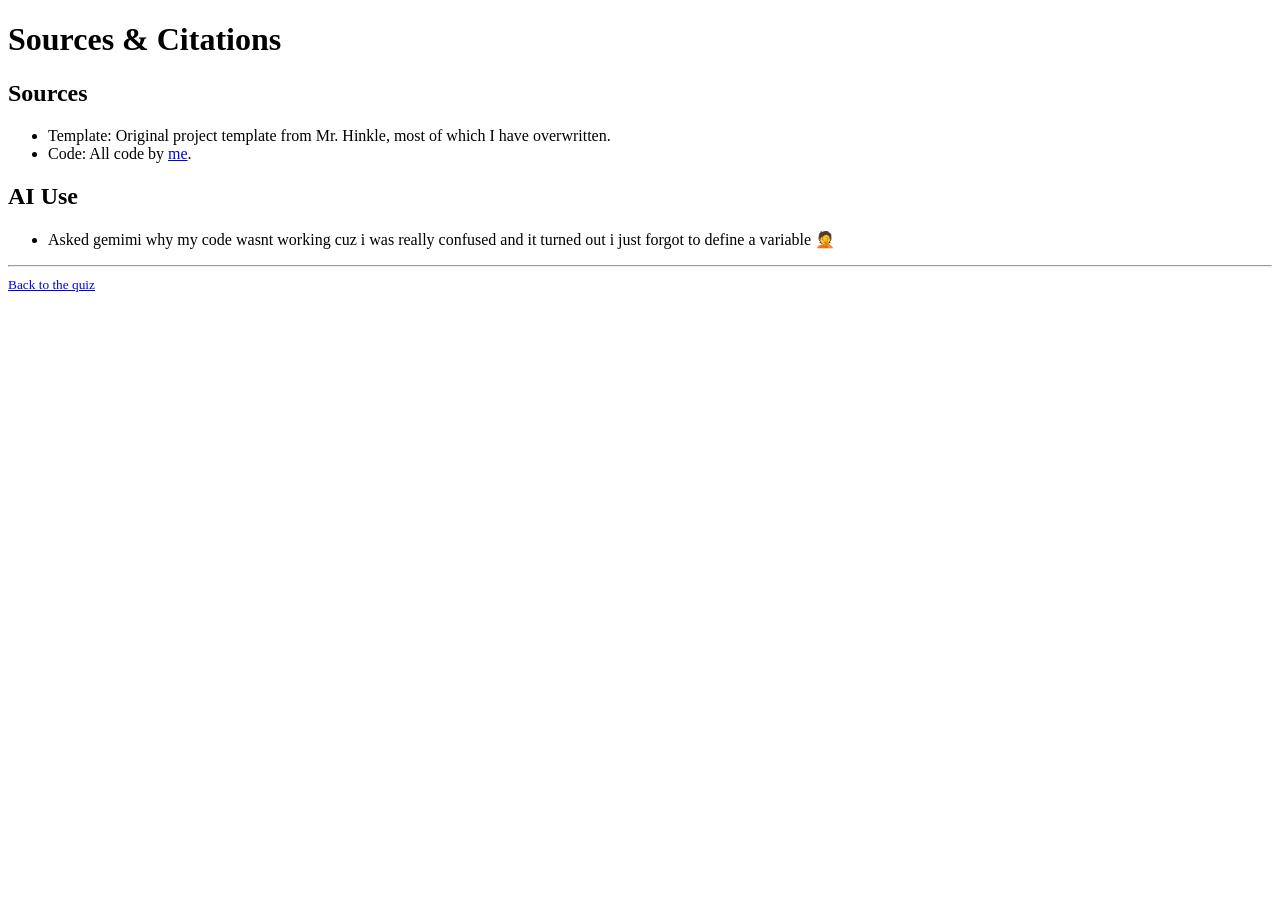
<file: citations.html>
<!DOCTYPE html>
<html lang="en">
  <head>
    <meta charset="utf-8">
    <meta name="viewport" content="width=device-width, initial-scale=1">
    <title>Sources &amp; Citations</title>
    <!-- This page uses the same stylesheet as your quiz,
     so it will match your design automatically. -->
    <link rel="stylesheet" type="text/css" href="style.css">
  </head>
  <body>
    <h1>Sources &amp; Citations</h1>

    <h2>Sources</h2>
    <ul>
      <li>Template: Original project template from Mr. Hinkle, most of which I have overwritten.</li>
      <li>Code: All code by <a href="//links.nolan.schule">me</a>.</li>
    </ul>

    <h2>AI Use</h2>
    <ul>
      <li>Asked gemimi why my code wasnt working cuz i was really confused and it turned out i just forgot to define a variable 🤦</li>
    </ul>

    <footer>
      <hr>
      <small>
        <a href="index.html">Back to the quiz</a>
      </small>
    </footer>
  </body>
</html>
</file>
<file: style.css>
/* Your styles go here. */
.important {
	animation: bobert 2s ease-out infinite alternate;
}

@keyframes bobert {
	0% {}
	100% {
		box-shadow: 0 0 10px 5px red;
	}
}

label {
	display: block;
	margin-top: 10px;
}
</file>
